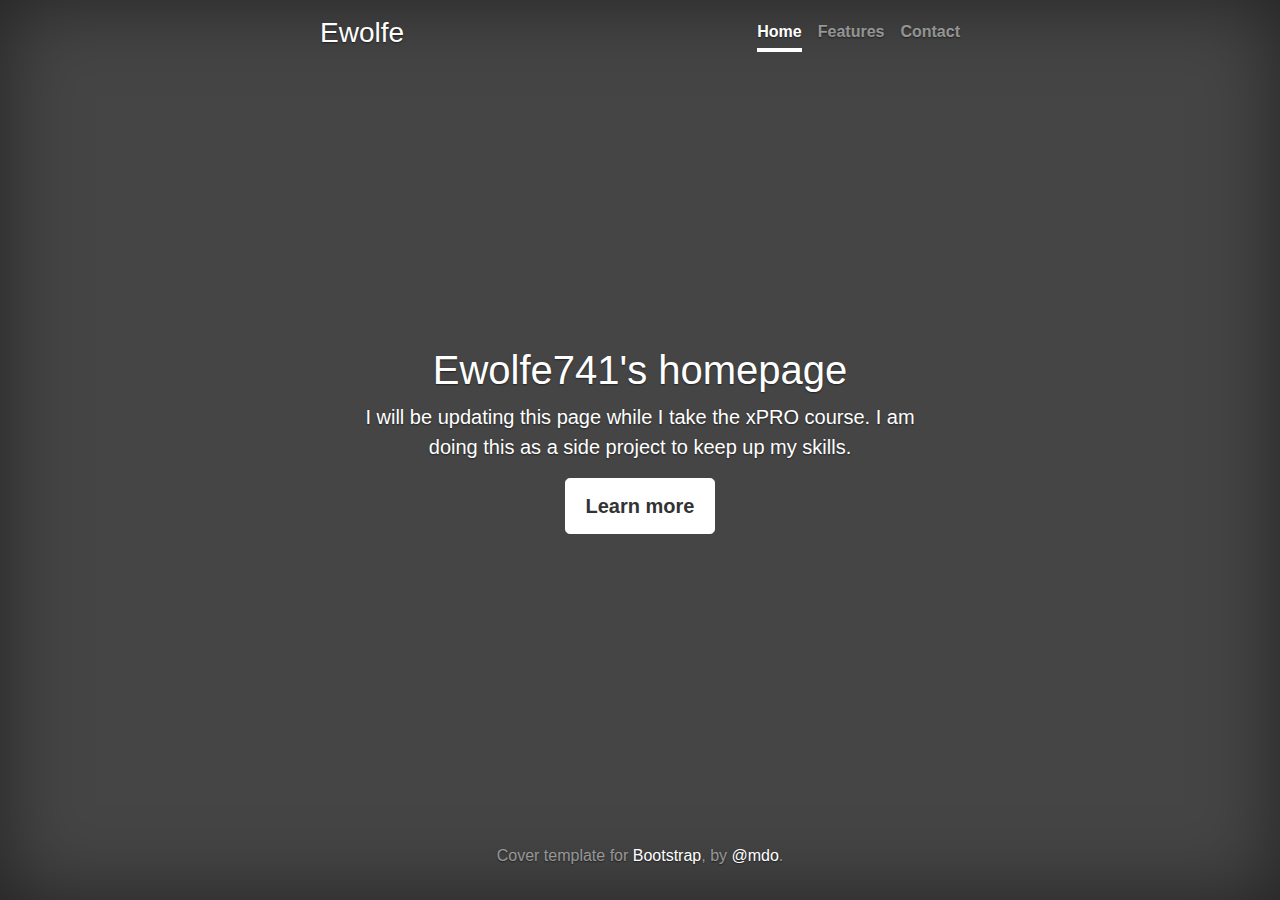
<file: index.html>
<!doctype html>
<html lang="en">
  <head>
    <meta charset="utf-8">
    <meta name="viewport" content="width=device-width, initial-scale=1, shrink-to-fit=no">
    <meta name="description" content="">
    <meta name="author" content="Mark Otto, Jacob Thornton, and Bootstrap contributors">
    <meta name="generator" content="Jekyll v4.0.1">
    <title>Cover Template · Bootstrap</title>

    <!-- Bootstrap core CSS -->
    <link href="https://stackpath.bootstrapcdn.com/bootstrap/4.5.0/css/bootstrap.min.css" rel="stylesheet">

    <style>
      .bd-placeholder-img {
        font-size: 1.125rem;
        text-anchor: middle;
        -webkit-user-select: none;
        -moz-user-select: none;
        -ms-user-select: none;
        user-select: none;
      }

      @media (min-width: 768px) {
        .bd-placeholder-img-lg {
          font-size: 3.5rem;
        }
      }
    </style>
    <!-- Custom styles for this template -->
    <link href="cover.css" rel="stylesheet">
  </head>
  <body class="text-center">
    <div class="cover-container d-flex w-100 h-100 p-3 mx-auto flex-column">
  <header class="masthead mb-auto">
    <div class="inner">
      <h3 class="masthead-brand">Ewolfe</h3>
      <nav class="nav nav-masthead justify-content-center">
        <a class="nav-link active" href="#">Home</a>
        <a class="nav-link" href="#">Features</a>
        <a class="nav-link" href="#">Contact</a>
      </nav>
    </div>
  </header>

  <main role="main" class="inner cover">
    <h1 class="cover-heading">Ewolfe741's homepage</h1>
    <p class="lead">I will be updating this page while I take the xPRO course.  I am doing this as a side project to keep up my skills.</p>
    <p class="lead">
      <a href="pages/about.html" class="btn btn-lg btn-secondary">Learn more</a>
    </p>
  </main>

  <footer class="mastfoot mt-auto">
    <div class="inner">
      <p>Cover template for <a href="https://getbootstrap.com/">Bootstrap</a>, by <a href="https://twitter.com/mdo">@mdo</a>.</p>
    </div>
  </footer>
</div>
</body>
</html>
</file>
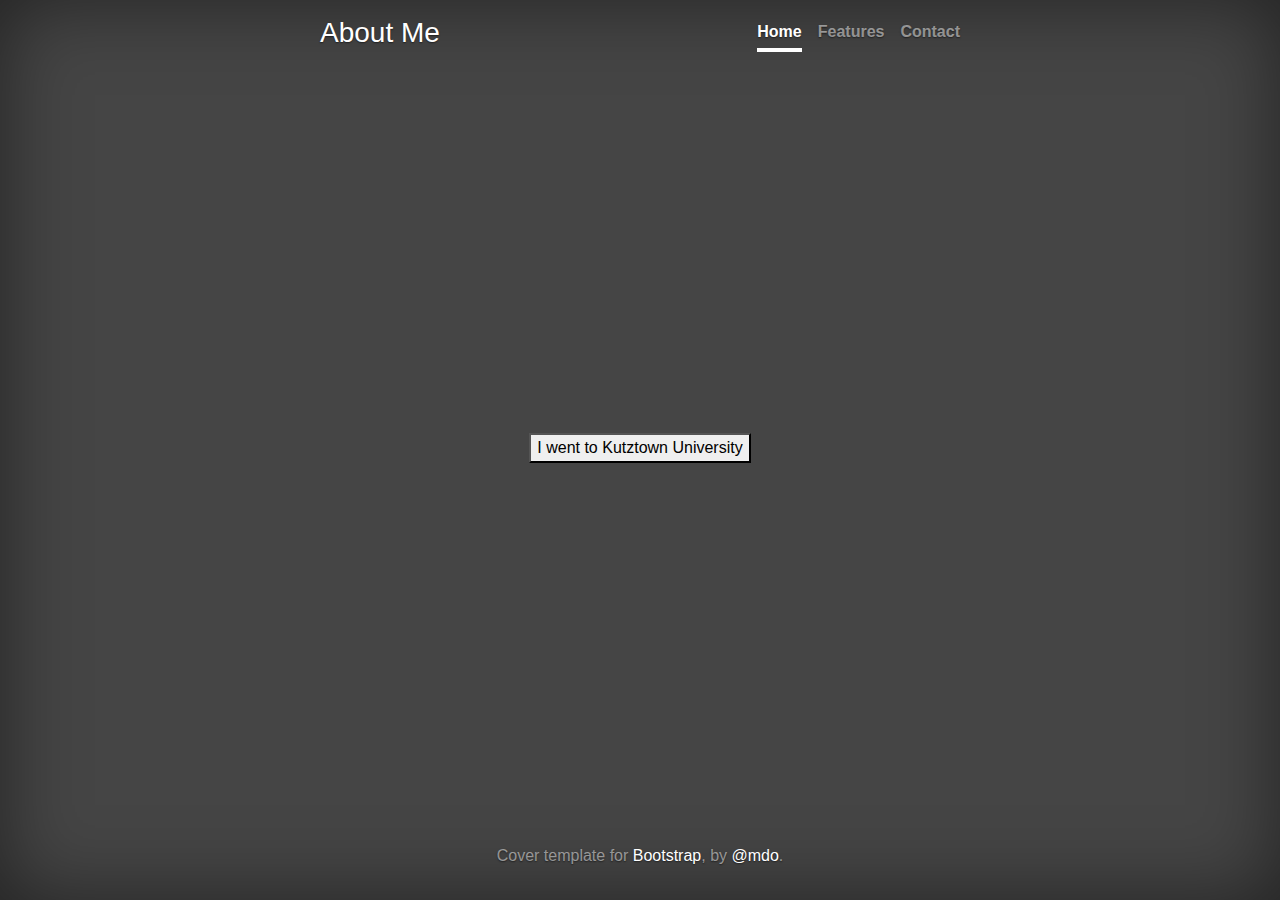
<file: pages/about.html>
<!doctype html>
<html lang="en">
  <head>
    <meta charset="utf-8">
    <meta name="viewport" content="width=device-width, initial-scale=1, shrink-to-fit=no">
    <meta name="description" content="">
    <meta name="author" content="Mark Otto, Jacob Thornton, and Bootstrap contributors">
    <meta name="generator" content="Jekyll v4.0.1">
    <title>Cover Template � Bootstrap</title>

    <!-- Bootstrap core CSS -->
    <link href="https://stackpath.bootstrapcdn.com/bootstrap/4.5.0/css/bootstrap.min.css" rel="stylesheet">

    <style>
      .bd-placeholder-img {
        font-size: 1.125rem;
        text-anchor: middle;
        -webkit-user-select: none;
        -moz-user-select: none;
        -ms-user-select: none;
        user-select: none;
      }

      @media (min-width: 768px) {
        .bd-placeholder-img-lg {
          font-size: 3.5rem;
        }
      }
    </style>
    <!-- Custom styles for this template -->
    <link href="../cover.css" rel="stylesheet">
    <script src="../aboutLogic.js" defer></script>
  </head>
  <body class="text-center">
    <div class="cover-container d-flex w-100 h-100 p-3 mx-auto flex-column">
  <header class="masthead mb-auto">
    <div class="inner">
      <h3 class="masthead-brand">About Me</h3>
      <nav class="nav nav-masthead justify-content-center">
        <a class="nav-link active" href="../index.html">Home</a>
        <a class="nav-link" href="#">Features</a>
        <a class="nav-link" href="#">Contact</a>
      </nav>
    </div>
  </header>

  <main role="main" class="inner cover">
    <div class="d-flex justify-content-center">
        <div id="container">
            <button id="showButton">I went to Kutztown University</button>
            <img id="KUImage" src="../02.jpg" alt="a placeholder pic">
        </div>
    </div>
  </main>

  <footer class="mastfoot mt-auto">
    <div class="inner">
      <p>Cover template for <a href="https://getbootstrap.com/">Bootstrap</a>, by <a href="https://twitter.com/mdo">@mdo</a>.</p>
    </div>
  </footer>
</div>
</body>
</html>
</file>
<file: cover.css>
/*
 * Globals
 */

/* Links */
a,
a:focus,
a:hover {
  color: #fff;
}

/* Custom default button */
.btn-secondary,
.btn-secondary:hover,
.btn-secondary:focus {
  color: #333;
  text-shadow: none; /* Prevent inheritance from `body` */
  background-color: #fff;
  border: .05rem solid #fff;
}


/*
 * Base structure
 */

html,
body {
  height: 100%;
  background-color: #333;
}

body {
  display: -ms-flexbox;
  display: flex;
  color: #fff;
  text-shadow: 0 .05rem .1rem rgba(0, 0, 0, .5);
  box-shadow: inset 0 0 5rem rgba(0, 0, 0, .5);
  /*
      ----------------------------------
              UPDATE IMAGE BELOW
      ----------------------------------
  */

 
  background: url('00.jpg') no-repeat center center fixed;  
  -webkit-background-size: cover;
  -moz-background-size: cover;
  background-size: cover;
  -o-background-size: cover;

}

.cover-container {
  max-width: 42em;
}


/*
 * Header
 */
.masthead {
  margin-bottom: 2rem;
}

.masthead-brand {
  margin-bottom: 0;
}

.nav-masthead .nav-link {
  padding: .25rem 0;
  font-weight: 700;
  color: rgba(255, 255, 255, .5);
  background-color: transparent;
  border-bottom: .25rem solid transparent;
}

.nav-masthead .nav-link:hover,
.nav-masthead .nav-link:focus {
  border-bottom-color: rgba(255, 255, 255, .25);
}

.nav-masthead .nav-link + .nav-link {
  margin-left: 1rem;
}

.nav-masthead .active {
  color: #fff;
  border-bottom-color: #fff;
}

@media (min-width: 48em) {
  .masthead-brand {
    float: left;
  }
  .nav-masthead {
    float: right;
  }
}


/*
 * Cover
 */
.cover {
  padding: 0 1.5rem;
}
.cover .btn-lg {
  padding: .75rem 1.25rem;
  font-weight: 700;
}


/*
 * Footer
 */
.mastfoot {
  color: rgba(255, 255, 255, .5);
}


/*mine
*/
.custom-link {
    color: white !important;
}

.custom-link:hover {
    color: white !important;
}

#container {
    width: 50vw;
    position: relative;
}

#showButton {
    z-index:1;
}


#KUImage {
    display: none;
    width: 80%;  /* This will make the image occupy 80% of the container's width */
    position: absolute;
    left: 100%;
    top: 50%;  /* Move the top of the image to the middle of the container */
    transform: translateY(-50%);  /* Shift the image upwards by half its height */
}
</file>
